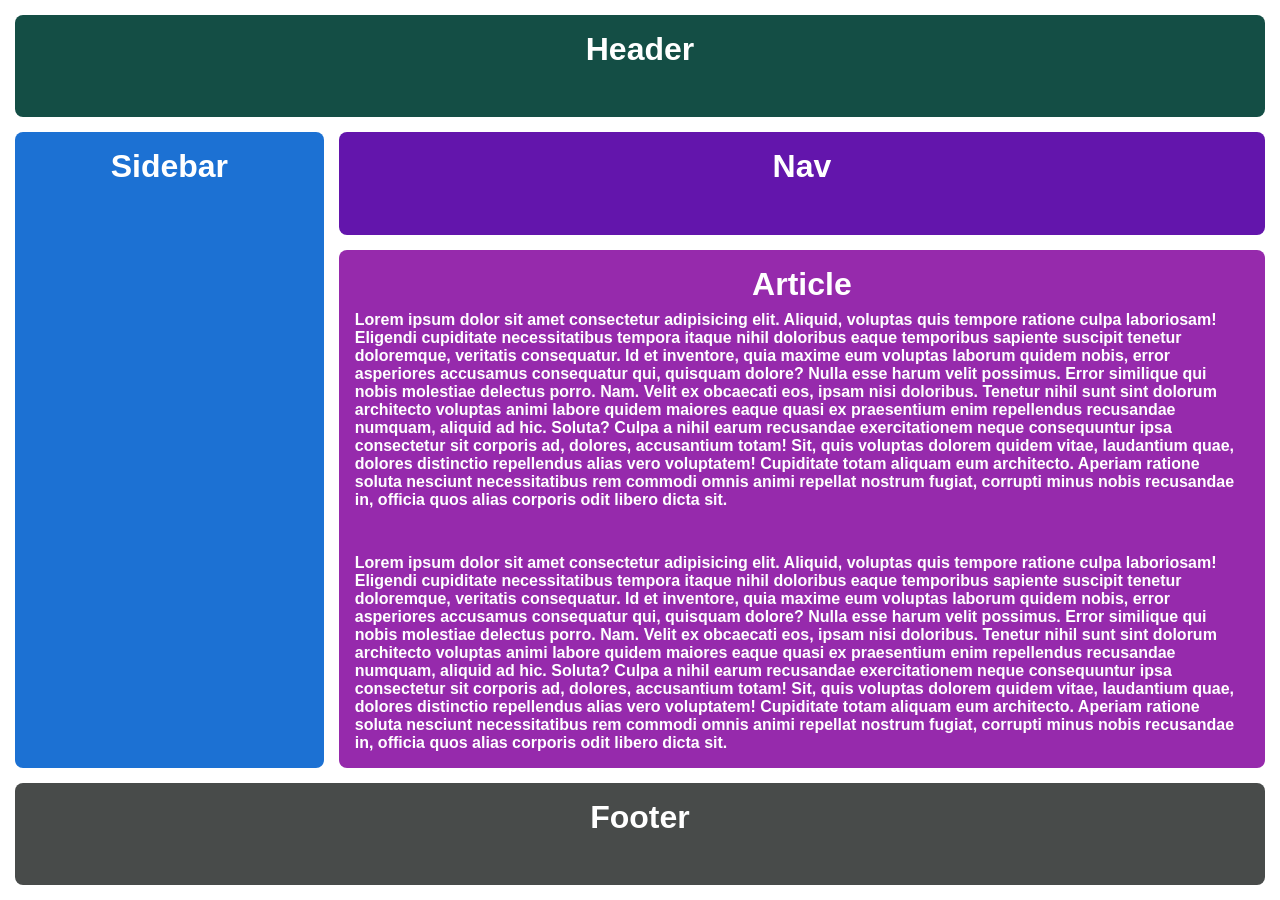
<file: index.html>
<!DOCTYPE html>
<html lang="en">
<head>
    <meta charset="UTF-8">
    <meta name="viewport" content="width=device-width, initial-scale=1.0">
    <title>Responsive Holy Grail</title>
    <link rel="stylesheet" href="./style.css">
</head>
<body>

    <section class="grid-container">

        <div class="block header">Header</div> 
        <div class="block sidebar">Sidebar</div>
        <div class="block nav">Nav</div>
        <div class="block article">Article
            <p>Lorem ipsum dolor sit amet consectetur adipisicing elit. Aliquid, voluptas quis tempore ratione culpa laboriosam! Eligendi cupiditate necessitatibus tempora itaque nihil doloribus eaque temporibus sapiente suscipit tenetur doloremque, veritatis consequatur.
            Id et inventore, quia maxime eum voluptas laborum quidem nobis, error asperiores accusamus consequatur qui, quisquam dolore? Nulla esse harum velit possimus. Error similique qui nobis molestiae delectus porro. Nam.
            Velit ex obcaecati eos, ipsam nisi doloribus. Tenetur nihil sunt sint dolorum architecto voluptas animi labore quidem maiores eaque quasi ex praesentium enim repellendus recusandae numquam, aliquid ad hic. Soluta?
            Culpa a nihil earum recusandae exercitationem neque consequuntur ipsa consectetur sit corporis ad, dolores, accusantium totam! Sit, quis voluptas dolorem quidem vitae, laudantium quae, dolores distinctio repellendus alias vero voluptatem!
            Cupiditate totam aliquam eum architecto. Aperiam ratione soluta nesciunt necessitatibus rem commodi omnis animi repellat nostrum fugiat, corrupti minus nobis recusandae in, officia quos alias corporis odit libero dicta sit.</p>
            <br>
            <p>Lorem ipsum dolor sit amet consectetur adipisicing elit. Aliquid, voluptas quis tempore ratione culpa laboriosam! Eligendi cupiditate necessitatibus tempora itaque nihil doloribus eaque temporibus sapiente suscipit tenetur doloremque, veritatis consequatur.
            Id et inventore, quia maxime eum voluptas laborum quidem nobis, error asperiores accusamus consequatur qui, quisquam dolore? Nulla esse harum velit possimus. Error similique qui nobis molestiae delectus porro. Nam.
            Velit ex obcaecati eos, ipsam nisi doloribus. Tenetur nihil sunt sint dolorum architecto voluptas animi labore quidem maiores eaque quasi ex praesentium enim repellendus recusandae numquam, aliquid ad hic. Soluta?
            Culpa a nihil earum recusandae exercitationem neque consequuntur ipsa consectetur sit corporis ad, dolores, accusantium totam! Sit, quis voluptas dolorem quidem vitae, laudantium quae, dolores distinctio repellendus alias vero voluptatem!
            Cupiditate totam aliquam eum architecto. Aperiam ratione soluta nesciunt necessitatibus rem commodi omnis animi repellat nostrum fugiat, corrupti minus nobis recusandae in, officia quos alias corporis odit libero dicta sit.</p>
        </div>
        <div class="block footer">Footer</div>

    </section> 

    
</body>
</html>
</file>
<file: style.css>
/* 
GLOBAL STYLES 
*/

* {
    margin: 0;
    padding: 0;
    box-sizing: border-box;
}

body,
html {
    height: 100%;
}

/* 
GRID STYLES
*/


/* parent */

.grid-container {
    display: grid;
    height: 100%;
    grid-template-columns: 1fr 3fr;
    grid-template-rows: repeat(2, 1fr) 5fr 1fr;
    gap: 15px;
    padding: 15px;
    font-family: Arial, Helvetica, sans-serif;
    color: white;
    font-size: 2rem;
    font-weight: 600;
    text-align: center;
}

/* children*/

.block {
    display: grid;
    border-radius: .5rem;
    padding: 1rem;
}

.header {
    grid-column: 1 / 3;
    background-color: rgb(20, 78, 69);
}

.nav {
    grid-column: 2 / 3;
    grid-row: 2 / 3;
    background-color: rgb(99, 21, 172);
}

.sidebar {
    grid-row: 2 / 4;
    background-color: rgb(28, 113, 211);
    
}

.article {
    grid-column: 2 / 3;
    grid-row: 3 / 4;
    background-color: rgb(150, 42, 172);
}

.article > p {
    font-family: Arial, Helvetica, sans-serif;
    color: rgb(255, 255, 255);
    font-size: 1rem;
    text-align: left;
    padding-top: 0.5rem;
}

.footer {
    grid-column: 1 / 3;
    background-color: rgb(72, 75, 74);
}
</file>
